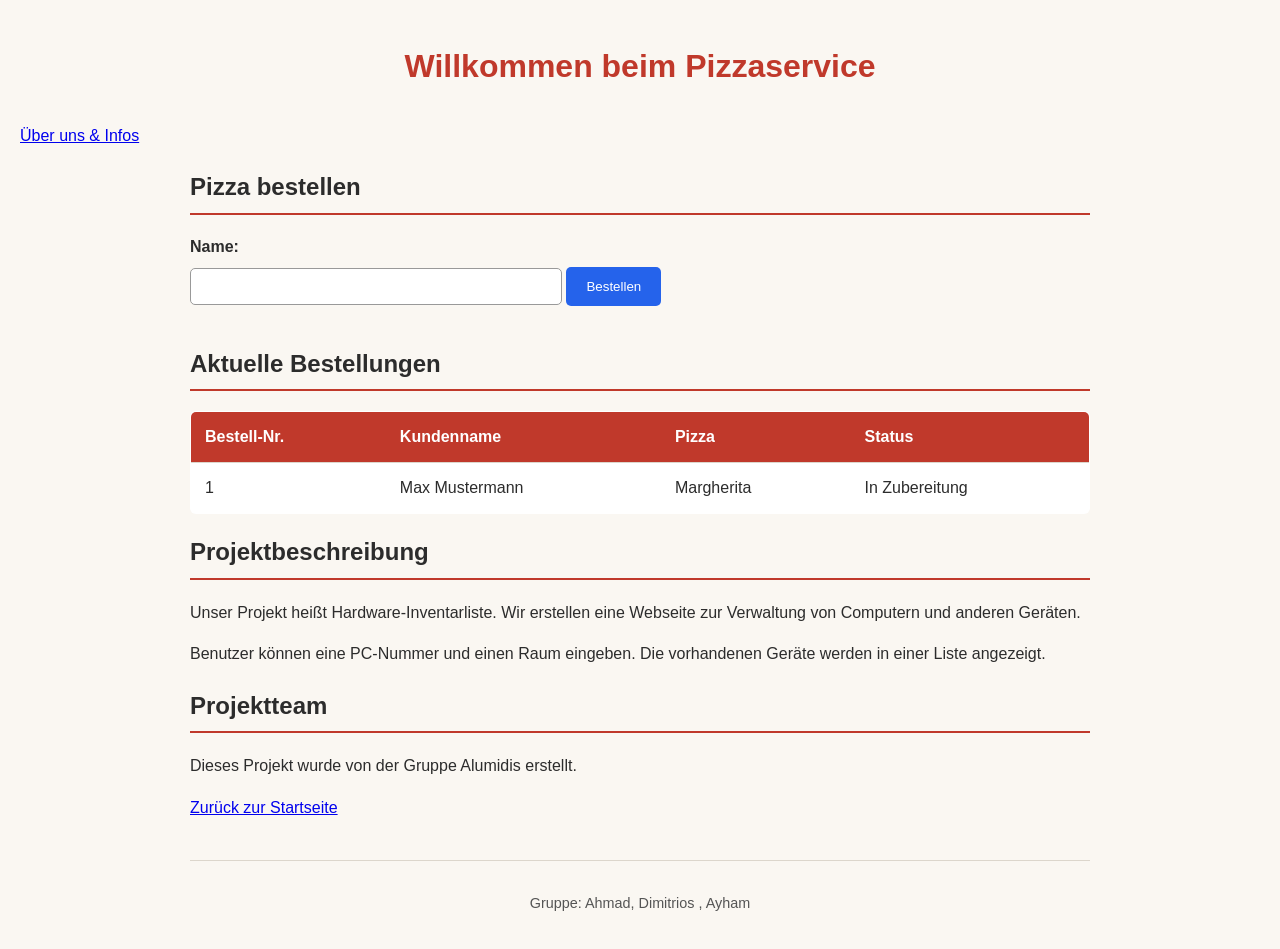
<file: index.html>
<!DOCTYPE html>
<html lang="de">
<head>
    <meta charset="UTF-8">
    <meta name="viewport" content="width=device-width, initial-scale=1.0">
    <title>Pizzaservice</title>
    <link rel="stylesheet" href="style.css">
</head>
<body>

    <h1>Willkommen beim Pizzaservice</h1>
    <nav>
        <a href="info.html">Über uns &amp; Infos</a>
    </nav>
    <main>

        <h2>Pizza bestellen</h2>

        <form>
            <label for="name">Name:</label>
            <input type="text" id="name" name="name">

            <button type="submit">Bestellen</button>
        </form>

        <!-- Bereich für die Anzeige/Ergebnisse -->
        <section class="ergebnisse">
            <h2>Aktuelle Bestellungen</h2>
            
            <table>
                <thead>
                    <tr>
                        <th>Bestell-Nr.</th>
                        <th>Kundenname</th>
                        <th>Pizza</th>
                        <th>Status</th>
                    </tr>
                </thead>
                <tbody>
                    <!-- Beispieldaten (werden später z. B. per JavaScript befüllt) -->
                    <tr>
                        <td>1</td>
                        <td>Max Mustermann</td>
                        <td>Margherita</td>
                        <td>In Zubereitung</td>
                    </tr>
                </tbody>
            </table>
        </section>
        <section>
    <h2>Projektbeschreibung</h2>

    <p>
        Unser Projekt heißt Hardware-Inventarliste.
        Wir erstellen eine Webseite zur Verwaltung
        von Computern und anderen Geräten.
    </p>

    <p>
        Benutzer können eine PC-Nummer und
        einen Raum eingeben.
        Die vorhandenen Geräte werden
        in einer Liste angezeigt.
    </p>

    <h2>Projektteam</h2>

    <p>
        Dieses Projekt wurde von der Gruppe
        Alumidis erstellt.
    </p>

    <a href="index.html">Zurück zur Startseite</a>
</section>

    </main>

    <footer>
        <p>Gruppe: Ahmad, Dimitrios , Ayham</p>
    </footer>

</body>
</html>
</file>
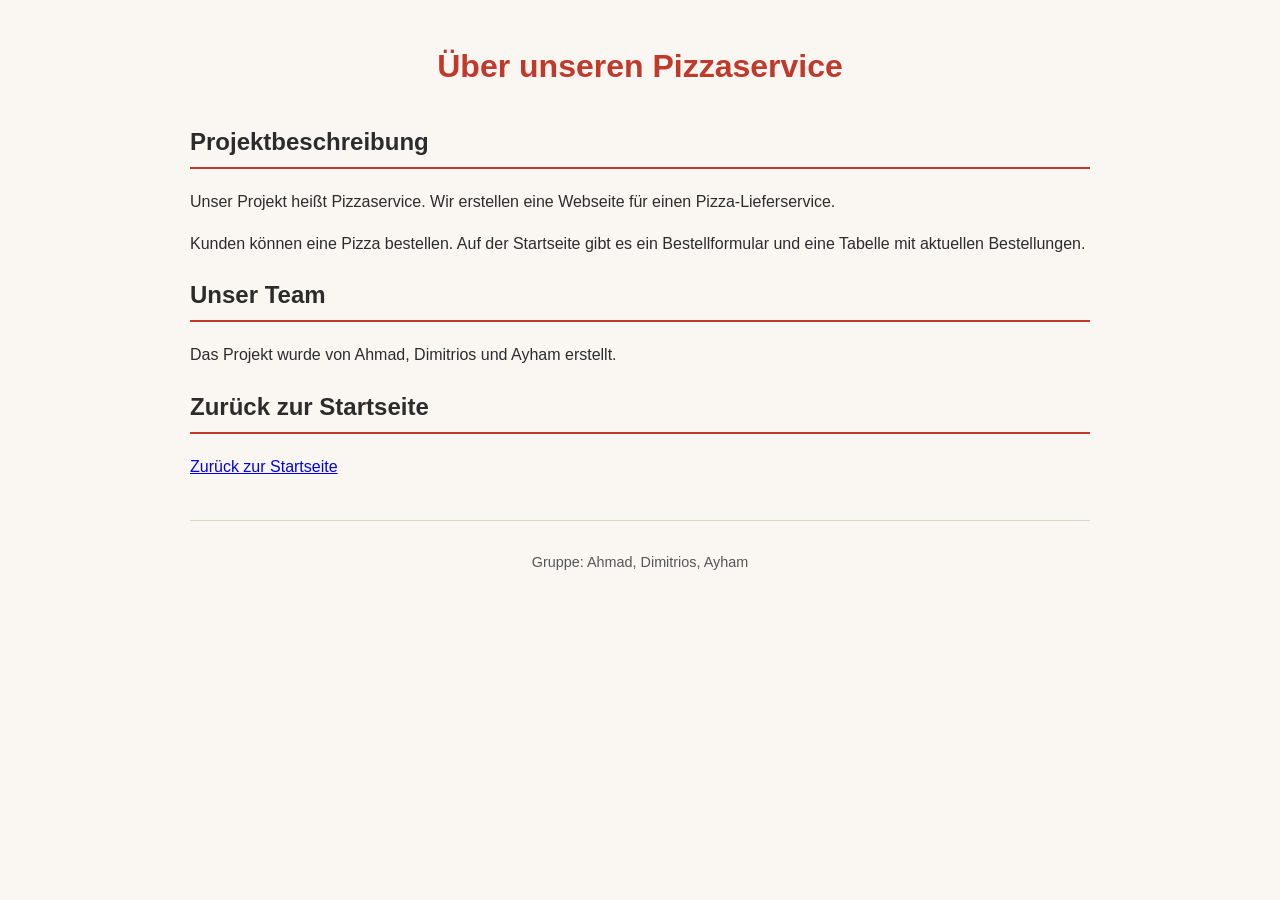
<file: info.html>
<!DOCTYPE html>
<html lang="de">
<head>
    <meta charset="UTF-8">
    <meta name="viewport" content="width=device-width, initial-scale=1.0">
    <title>Info – Pizzaservice</title>
    <link rel="stylesheet" href="style.css">
</head>
<body>

    <h1>Über unseren Pizzaservice</h1>

    <main>

<main>
    <h2>Projektbeschreibung</h2>

    <p>
        Unser Projekt heißt Pizzaservice.
        Wir erstellen eine Webseite für einen
        Pizza-Lieferservice.
    </p>

    <p>
        Kunden können eine Pizza bestellen.
        Auf der Startseite gibt es ein
        Bestellformular und eine Tabelle
        mit aktuellen Bestellungen.
    </p>

    <h2>Unser Team</h2>

    <p>
        Das Projekt wurde von Ahmad,
        Dimitrios und Ayham erstellt.
    </p>

    <h2>Zurück zur Startseite</h2>

    <a href="index.html">
        Zurück zur Startseite
    </a>
</main>
    </main>

    <footer>
        <p>Gruppe: Ahmad, Dimitrios, Ayham</p>
    </footer>

</body>
</html>
</file>
<file: style.css>
/* Grundfarben und Schriftarten (Runde 2 - P1) */
:root {
    --bg-color: #faf7f2;
    --card-bg: #ffffff;
    --text-color: #2c2c2c;
    --primary-color: #c0392b;
    --primary-hover: #a93226;
    --border-color: #dcd6cc;
}

body {
    background-color: var(--bg-color);
    color: var(--text-color);
    font-family: Arial, Helvetica, sans-serif;
    line-height: 1.6;
    margin: 0;
    padding: 20px;
}

main {
    max-width: 900px;
    margin: 0 auto;
}

h1 {
    color: var(--primary-color);
    text-align: center;
    margin-bottom: 30px;
}

h2 {
    color: var(--text-color);
    border-bottom: 2px solid var(--primary-color);
    padding-bottom: 6px;
}

/* Eingabefelder */
input {
    width: 100%;
    max-width: 350px;
    padding: 10px;
    margin: 8px 0;
    border: 1px solid #999;
    border-radius: 5px;
}

/* Beschriftungen */
label {
    display: block;
    margin-top: 10px;
    font-weight: bold;
}

/* Button */
button {
    background-color: #2563eb;
    color: white;
    padding: 12px 20px;
    border: none;
    border-radius: 5px;
    cursor: pointer;
}

button:hover {
    background-color: #1d4ed8;
}

/* Ausgabebereich / Tabelle */
.ergebnisse {
    margin-top: 32px;
}

table {
    width: 100%;
    border-collapse: collapse;
    background-color: var(--card-bg);
    border: 1px solid var(--border-color);
    border-radius: 6px;
    overflow: hidden;
    margin-top: 12px;
}

th,
td {
    padding: 12px 14px;
    text-align: left;
    border-bottom: 1px solid var(--border-color);
}

thead th {
    background-color: var(--primary-color);
    color: #ffffff;
    font-weight: bold;
}

tbody tr:nth-child(even) {
    background-color: var(--bg-color);
}

tbody tr:hover {
    background-color: #f3ece2;
}

tbody tr:last-child td {
    border-bottom: none;
}

/* Footer */
footer {
    max-width: 900px;
    margin: 40px auto 0;
    padding-top: 16px;
    border-top: 1px solid var(--border-color);
    text-align: center;
    font-size: 0.9rem;
    color: #555555;
}
</file>
